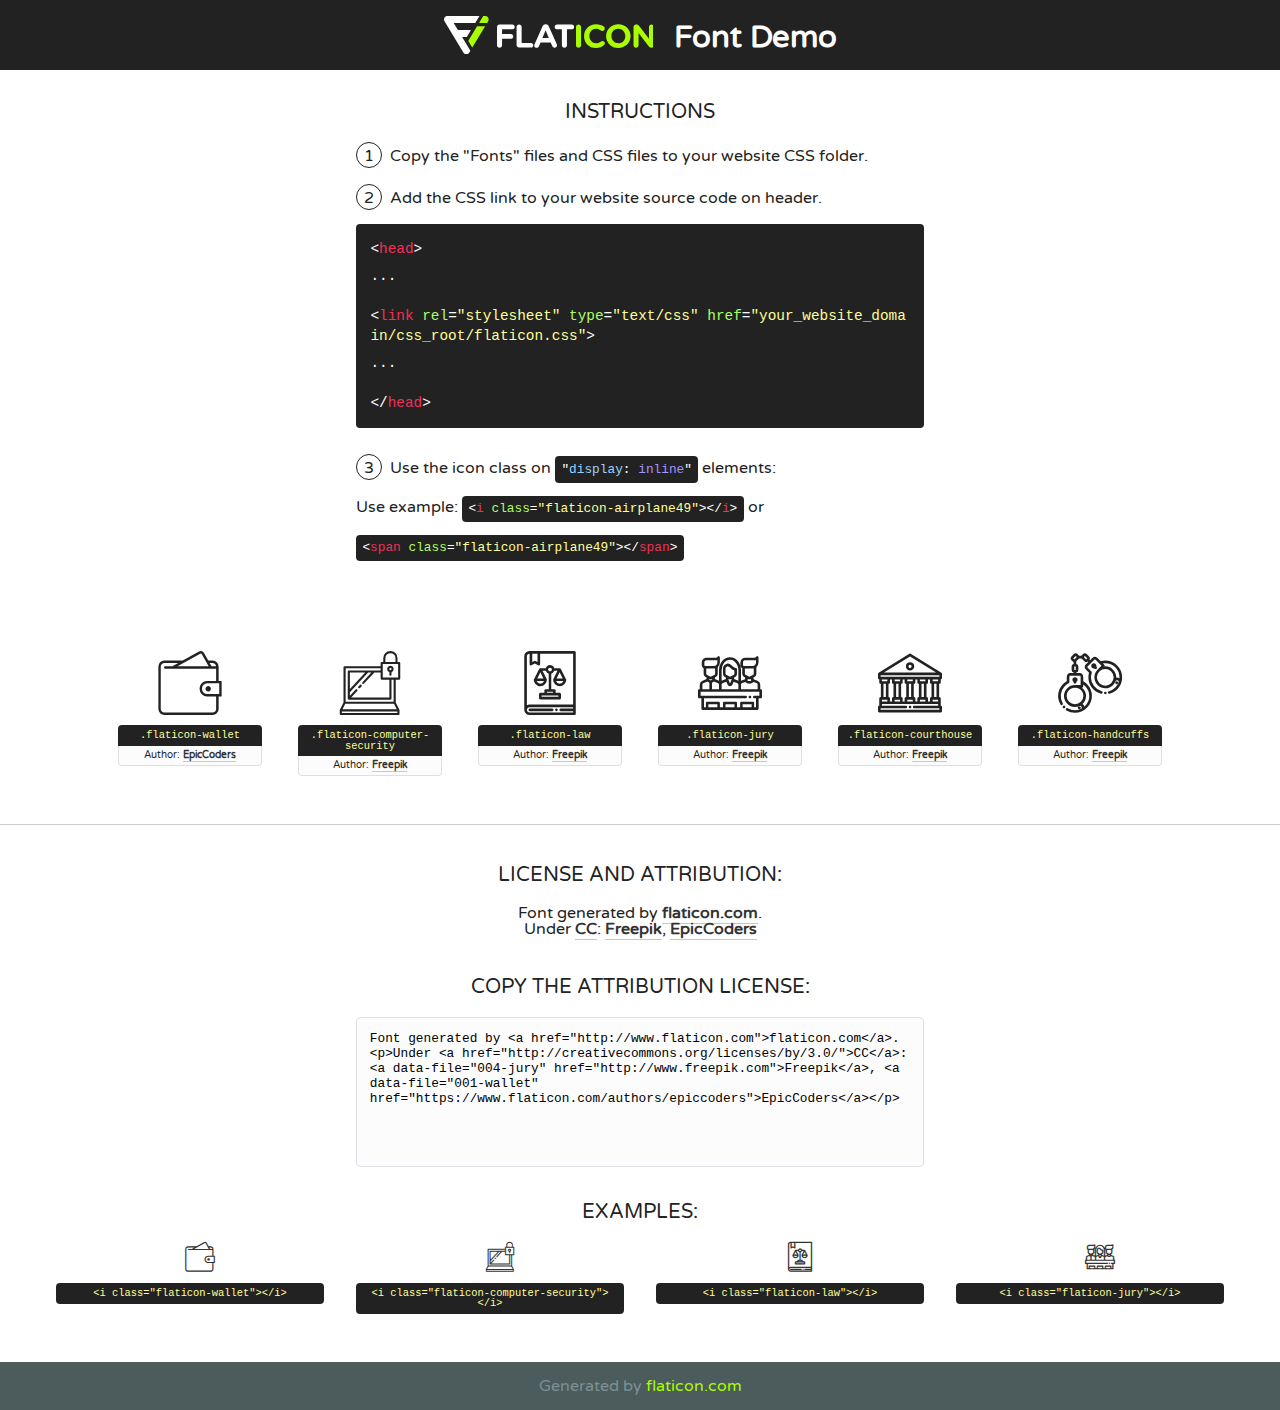
<file: fonts/law-icons/font/flaticon.html>
<!DOCTYPE html>
<!--
  Flaticon icon font: Flaticon
  Creation date: 13/09/2017 10:02
-->
<html>
<!DOCTYPE html>
<html>

<head>
    <title>Flaticon WebFont</title>
    <link href="http://fonts.googleapis.com/css?family=Varela+Round" rel="stylesheet" type="text/css" />
    <link rel="stylesheet" type="text/css" href="flaticon.css">
    <meta charset="UTF-8">
    <style>
    html, body, div, span, applet, object, iframe,
    h1, h2, h3, h4, h5, h6, p, blockquote, pre,
    a, abbr, acronym, address, big, cite, code,
    del, dfn, em, img, ins, kbd, q, s, samp,
    small, strike, strong, sub, sup, tt, var,
    b, u, i, center,
    dl, dt, dd, ol, ul, li,
    fieldset, form, label, legend,
    table, caption, tbody, tfoot, thead, tr, th, td,
    article, aside, canvas, details, embed, 
    figure, figcaption, footer, header, hgroup, 
    menu, nav, output, ruby, section, summary,
    time, mark, audio, video {
        margin: 0;
        padding: 0;
        border: 0;
        font-size: 100%;
        font: inherit;
        vertical-align: baseline;
    }
    /* HTML5 display-role reset for older browsers */
    article, aside, details, figcaption, figure, 
    footer, header, hgroup, menu, nav, section {
        display: block;
    }
    body {
        line-height: 1;
    }
    ol, ul {
        list-style: none;
    }
    blockquote, q {
        quotes: none;
    }
    blockquote:before, blockquote:after,
    q:before, q:after {
        content: '';
        content: none;
    }
    table {
        border-collapse: collapse;
        border-spacing: 0;
    }
    body {
        font-family: 'Varela Round', Helvetica, Arial, sans-serif;
        font-size: 16px;
        color: #222;
    }
    a {
        color: #333;
        border-bottom: 1px solid #a9fd00;
        font-weight: bold;
        text-decoration: none;
    }
    * {
        -moz-box-sizing: border-box;
        -webkit-box-sizing: border-box;
        box-sizing: border-box;
        margin: 0;
        padding: 0;
    }
    [class^="flaticon-"]:before, [class*=" flaticon-"]:before, [class^="flaticon-"]:after, [class*=" flaticon-"]:after {
        font-family: Flaticon;
        font-size: 30px;
        font-style: normal;
        margin-left: 20px;
        color: #333;
    }
    .wrapper {
        max-width: 600px;
        margin: auto;
        padding: 0 1em;
    }
    .title {
        font-size: 1.25em;
        text-align: center;
        margin-bottom: 1em;
        text-transform: uppercase;
    }
    header {
        text-align: center;
        background-color: #222;
        color: #fff;
        padding: 1em;
    }
    header .logo {
        width: 210px;
        height: 38px;
        display: inline-block;
        vertical-align: middle;
        margin-right: 1em;
        border: none;
    }
    header strong {
        font-size: 1.95em;
        font-weight: bold;
        vertical-align: middle;
        margin-top: 5px;
        display: inline-block;
    }
    .demo {
        margin: 2em auto;
        line-height: 1.25em;
    }
    .demo ul li {
        margin-bottom: 1em;
    }
    .demo ul li .num {
        color: #222;
        border-radius: 20px;
        display: inline-block;
        width: 26px;
        padding: 3px;
        height: 26px;
        text-align: center;
        margin-right: 0.5em;
        border: 1px solid #222;
    }
    .demo ul li code {
        background-color: #222;
        border-radius: 4px;
        padding: 0.25em 0.5em;
        display: inline-block;
        color: #fff;
        font-family: Consolas,Monaco,Lucida Console,Liberation Mono,DejaVu Sans Mono,Bitstream Vera Sans Mono,Courier New, monospace;
        font-weight: lighter;
        margin-top: 1em;
        font-size: 0.8em;
        word-break: break-all;
    }
    .demo ul li code.big {
        padding: 1em;
        font-size: 0.9em;
    }
    .demo ul li code .red {
        color: #EF3159;
    }
    .demo ul li code .green {
        color: #ACFF65;
    }
    .demo ul li code .yellow {
        color: #FFFF99;
    }
    .demo ul li code .blue {
        color: #99D3FF;
    }
    .demo ul li code .purple {
        color: #A295FF;
    }
    .demo ul li code .dots {
        margin-top: 0.5em;
        display: block;
    }
    #glyphs {
        border-bottom: 1px solid #ccc;
        padding: 2em 0;
        text-align: center;
    }
    .glyph {
        display: inline-block;
        width: 9em;
        margin: 1em;
        text-align: center;
        vertical-align: top;
        background: #FFF;
    }
    .glyph .glyph-icon {
        padding: 10px;
        display: block;
        font-family:"Flaticon";
        font-size: 64px;
        line-height: 1;
    }
    .glyph .glyph-icon:before {
        font-size: 64px;
        color: #222;
        margin-left: 0;
    }
    .class-name {
        font-size: 0.65em;
        background-color: #222;
        color: #fff;
        border-radius: 4px 4px 0 0;
        padding: 0.5em;
        color: #FFFF99;
        font-family: Consolas,Monaco,Lucida Console,Liberation Mono,DejaVu Sans Mono,Bitstream Vera Sans Mono,Courier New, monospace;
    }
    .author-name {
        font-size: 0.6em;
        background-color: #fcfcfd;
        border: 1px solid #DEDEE4;
        border-top: 0;
        border-radius: 0 0 4px 4px;
        padding: 0.5em;
    }
    .class-name:last-child {
        font-size: 10px;
        color:#888;
    }
    .class-name:last-child a {
        font-size: 10px;
        color:#555;
    }
    .class-name:last-child a:hover {
        color:#a9fd00;
    }
    .glyph > input {
        display: block;
        width: 100px;
        margin: 5px auto;
        text-align: center;
        font-size: 12px;
        cursor: text;
    }
    .glyph > input.icon-input {
        font-family:"Flaticon";
        font-size: 16px;
        margin-bottom: 10px;
    }
    .attribution .title {
        margin-top: 2em;
    }
    .attribution textarea {
        background-color: #fcfcfd;
        padding: 1em;
        border: none;
        box-shadow: none;
        border: 1px solid #DEDEE4;
        border-radius: 4px;
        resize: none;
        width: 100%;
        height: 150px;
        font-size: 0.8em;
        font-family: Consolas,Monaco,Lucida Console,Liberation Mono,DejaVu Sans Mono,Bitstream Vera Sans Mono,Courier New, monospace;
        -webkit-appearance: none;
    }
    .iconsuse {
        margin: 2em auto;
        text-align: center;
        max-width: 1200px;
    }
    .iconsuse:after {
        content: '';
        display: table;
        clear: both;
    }
    .iconsuse .image {
        float: left;
        width: 25%;
        padding: 0 1em;
    }
    .iconsuse .image p {
        margin-bottom: 1em;
    }
    .iconsuse .image span {
        display: block;
        font-size: 0.65em;
        background-color: #222;
        color: #fff;
        border-radius: 4px;
        padding: 0.5em;
        color: #FFFF99;
        margin-top: 1em;
        font-family: Consolas,Monaco,Lucida Console,Liberation Mono,DejaVu Sans Mono,Bitstream Vera Sans Mono,Courier New, monospace;
    }
    #footer {
        text-align: center;
        background-color: #4C5B5C;
        color: #7c9192;
        padding: 1em;
    }
    #footer a {
        border: none;
        color: #a9fd00;
        font-weight: normal;
    }
    @media (max-width: 960px) {
        .iconsuse .image {
            width: 50%;
        }
    }
    @media (max-width: 560px) {
        .iconsuse .image {
            width: 100%;
        }
    }
    </style>
</head>

<body class="characters-off">

    <header>
        <a href="http://www.flaticon.com" target="_blank" class="logo">
            <svg version="1.1" xmlns="http://www.w3.org/2000/svg" xmlns:xlink="http://www.w3.org/1999/xlink" xmlns:a="http://ns.adobe.com/AdobeSVGViewerExtensions/3.0/" viewBox="0 0 560.875 102.036" enable-background="new 0 0 560.875 102.036" xml:space="preserve">
                <defs>
                </defs>
                <g>
                    <g class="letters">
                        <path fill="#ffffff" d="M141.596,29.675c0-3.777,2.985-6.767,6.764-6.767h34.438c3.426,0,6.15,2.728,6.15,6.15
                        c0,3.43-2.724,6.149-6.15,6.149h-27.674v13.091h23.719c3.429,0,6.151,2.724,6.151,6.15c0,3.43-2.723,6.149-6.151,6.149h-23.719
                        v17.574c0,3.773-2.986,6.761-6.764,6.761c-3.779,0-6.764-2.989-6.764-6.761V29.675z"></path>
                        <path fill="#ffffff" d="M193.844,29.149c0-3.781,2.985-6.767,6.764-6.767c3.776,0,6.763,2.985,6.763,6.767v42.957h25.039
                        c3.426,0,6.149,2.726,6.149,6.153c0,3.425-2.723,6.15-6.149,6.15h-31.802c-3.779,0-6.764-2.986-6.764-6.768V29.149z"></path>
                        <path fill="#ffffff" d="M241.891,75.71l21.438-48.407c1.492-3.341,4.215-5.357,7.906-5.357h0.792
                        c3.686,0,6.323,2.017,7.815,5.357l21.439,48.407c0.436,0.967,0.701,1.845,0.701,2.723c0,3.602-2.809,6.501-6.414,6.501
                        c-3.161,0-5.269-1.845-6.499-4.655l-4.132-9.661h-27.059l-4.301,10.102c-1.144,2.631-3.426,4.214-6.237,4.214
                        c-3.517,0-6.24-2.81-6.24-6.325C241.1,77.64,241.451,76.677,241.891,75.71z M279.932,58.666l-8.521-20.297l-8.526,20.297H279.932
                        z"></path>
                        <path fill="#ffffff" d="M314.864,35.387H301.86c-3.429,0-6.239-2.813-6.239-6.238c0-3.429,2.811-6.24,6.239-6.24h39.533
                        c3.426,0,6.237,2.811,6.237,6.24c0,3.425-2.811,6.238-6.237,6.238h-13.001v42.785c0,3.773-2.99,6.761-6.764,6.761
                        c-3.779,0-6.764-2.989-6.764-6.761V35.387z"></path>
                        <path fill="#A9FD00" d="M352.615,29.149c0-3.781,2.985-6.767,6.767-6.767c3.774,0,6.761,2.985,6.761,6.767v49.024
                        c0,3.773-2.987,6.761-6.761,6.761c-3.781,0-6.767-2.989-6.767-6.761V29.149z"></path>
                        <path fill="#A9FD00" d="M374.132,53.836v-0.179c0-17.481,13.178-31.801,32.065-31.801c9.22,0,15.459,2.458,20.557,6.238
                        c1.402,1.054,2.637,2.985,2.637,5.357c0,3.692-2.985,6.59-6.681,6.59c-1.845,0-3.071-0.702-4.044-1.319
                        c-3.776-2.813-7.729-4.393-12.562-4.393c-10.364,0-17.831,8.611-17.831,19.154v0.173c0,10.542,7.291,19.329,17.831,19.329
                        c5.715,0,9.492-1.756,13.359-4.834c1.049-0.874,2.458-1.491,4.039-1.491c3.429,0,6.325,2.813,6.325,6.236
                        c0,2.106-1.056,3.78-2.282,4.834c-5.539,4.834-12.036,7.733-21.878,7.733C387.572,85.464,374.132,71.493,374.132,53.836z"></path>
                        <path fill="#A9FD00" d="M433.009,53.836v-0.179c0-17.481,13.79-31.801,32.766-31.801c18.981,0,32.592,14.143,32.592,31.628v0.173
                        c0,17.483-13.785,31.807-32.769,31.807C446.625,85.464,433.009,71.32,433.009,53.836z M484.224,53.836v-0.179
                        c0-10.539-7.725-19.326-18.626-19.326c-10.893,0-18.449,8.611-18.449,19.154v0.173c0,10.542,7.73,19.329,18.626,19.329
                        C476.676,72.986,484.224,64.378,484.224,53.836z"></path>
                        <path fill="#A9FD00" d="M506.233,29.321c0-3.774,2.99-6.763,6.767-6.763h1.401c3.252,0,5.183,1.583,7.029,3.953l26.093,34.265
                        V29.059c0-3.692,2.99-6.677,6.681-6.677c3.683,0,6.671,2.985,6.671,6.677v48.934c0,3.78-2.987,6.765-6.764,6.765h-0.436
                        c-3.257,0-5.188-1.581-7.034-3.953l-27.056-35.492v32.944c0,3.687-2.985,6.676-6.678,6.676c-3.683,0-6.673-2.989-6.673-6.676
                        V29.321z"></path>
                    </g>
                    <g class="insignia">
                        <path fill="#ffffff" d="M48.372,56.137h12.517l11.156-18.537H37.186L25.688,18.539h57.825L94.668,0H9.271
                        C5.925,0,2.842,1.801,1.198,4.716c-1.644,2.907-1.593,6.482,0.134,9.343l50.38,83.501c1.678,2.781,4.689,4.476,7.938,4.476
                        c3.246,0,6.257-1.695,7.935-4.476l2.898-4.804L48.372,56.137z"></path>
                        <g class="i">
                            <path fill="#A9FD00" d="M93.575,18.539h0.031v0.004l21.652,0.004l2.705-4.488c1.727-2.861,1.778-6.436,0.133-9.343
                            C116.454,1.801,113.371,0,110.026,0h-5.294L93.575,18.539z"></path>
                            <polygon fill="#A9FD00" points="88.291,27.356 64.725,66.486 75.519,84.404 109.942,27.356"></polygon>
                        </g>
                    </g>
                </g>
            </svg>
        </a>
        <strong>Font Demo</strong>
    </header>


    <section class="demo wrapper">

        <p class="title">Instructions</p>

        <ul>
            <li>
                <span class="num">1</span>Copy the "Fonts" files and CSS files to your website CSS folder.
            </li>
            <li>
                <span class="num">2</span>Add the CSS link to your website source code on header.
                <code class="big">
                    &lt;<span class="red">head</span>&gt;
                    <br/><span class="dots">...</span>
                    <br/>&lt;<span class="red">link</span> <span class="green">rel</span>=<span class="yellow">"stylesheet"</span> <span class="green">type</span>=<span class="yellow">"text/css"</span> <span class="green">href</span>=<span class="yellow">"your_website_domain/css_root/flaticon.css"</span>&gt;
                    <br/><span class="dots">...</span>
                    <br/>&lt;/<span class="red">head</span>&gt;
                </code>
            </li>

            <li>
                <p>
                    <span class="num">3</span>Use the icon class on <code>"<span class="blue">display</span>:<span class="purple"> inline</span>"</code> elements:
                    <br />
                    Use example: <code>&lt;<span class="red">i</span> <span class="green">class</span>=<span class="yellow">&quot;flaticon-airplane49&quot;</span>&gt;&lt;/<span class="red">i</span>&gt;</code> or <code>&lt;<span class="red">span</span> <span class="green">class</span>=<span class="yellow">&quot;flaticon-airplane49&quot;</span>&gt;&lt;/<span class="red">span</span>&gt;</code>
            </li>
        </ul>

    </section>




   <section id="glyphs">          
    
      
        <div class="glyph"><div class="glyph-icon flaticon-wallet"></div>
            <div class="class-name">.flaticon-wallet</div>
            <div class="author-name">Author: <a data-file="001-wallet" href="https://www.flaticon.com/authors/epiccoders">EpicCoders</a> </div> 
        </div>        
        
        <div class="glyph"><div class="glyph-icon flaticon-computer-security"></div>
            <div class="class-name">.flaticon-computer-security</div>
            <div class="author-name">Author: <a data-file="002-computer-security" href="http://www.freepik.com">Freepik</a> </div> 
        </div>        
        
        <div class="glyph"><div class="glyph-icon flaticon-law"></div>
            <div class="class-name">.flaticon-law</div>
            <div class="author-name">Author: <a data-file="003-law" href="http://www.freepik.com">Freepik</a> </div> 
        </div>        
        
        <div class="glyph"><div class="glyph-icon flaticon-jury"></div>
            <div class="class-name">.flaticon-jury</div>
            <div class="author-name">Author: <a data-file="004-jury" href="http://www.freepik.com">Freepik</a> </div> 
        </div>        
        
        <div class="glyph"><div class="glyph-icon flaticon-courthouse"></div>
            <div class="class-name">.flaticon-courthouse</div>
            <div class="author-name">Author: <a data-file="005-courthouse" href="http://www.freepik.com">Freepik</a> </div> 
        </div>        
        
        <div class="glyph"><div class="glyph-icon flaticon-handcuffs"></div>
            <div class="class-name">.flaticon-handcuffs</div>
            <div class="author-name">Author: <a data-file="006-handcuffs" href="http://www.freepik.com">Freepik</a> </div> 
        </div>        
        

    </section>



    <section class="attribution wrapper"   style="text-align:center;">

      <div class="title">License and attribution:</div><div class="attrDiv">Font generated by <a href="http://www.flaticon.com">flaticon.com</a>. <div><p>Under <a href="http://creativecommons.org/licenses/by/3.0/">CC</a>: <a data-file="004-jury" href="http://www.freepik.com">Freepik</a>, <a data-file="001-wallet" href="https://www.flaticon.com/authors/epiccoders">EpicCoders</a></p>  </div>
      </div>
      <div class="title">Copy the Attribution License:</div>

    <textarea onclick="this.focus();this.select();">Font generated by &lt;a href=&quot;http://www.flaticon.com&quot;&gt;flaticon.com&lt;/a&gt;. <p>Under <a href="http://creativecommons.org/licenses/by/3.0/">CC</a>: <a data-file="004-jury" href="http://www.freepik.com">Freepik</a>, <a data-file="001-wallet" href="https://www.flaticon.com/authors/epiccoders">EpicCoders</a></p>  
     </textarea>

    </section>

    <section class="iconsuse">

          <div class="title">Examples:</div>            
             
            <div class="image">
                <p>
                    <i class="glyph-icon flaticon-wallet"></i> 
                    <span>&lt;i class=&quot;flaticon-wallet&quot;&gt;&lt;/i&gt;</span>
                </p>
            </div>
            
            <div class="image">
                <p>
                    <i class="glyph-icon flaticon-computer-security"></i> 
                    <span>&lt;i class=&quot;flaticon-computer-security&quot;&gt;&lt;/i&gt;</span>
                </p>
            </div>
            
            <div class="image">
                <p>
                    <i class="glyph-icon flaticon-law"></i> 
                    <span>&lt;i class=&quot;flaticon-law&quot;&gt;&lt;/i&gt;</span>
                </p>
            </div>
            
            <div class="image">
                <p>
                    <i class="glyph-icon flaticon-jury"></i> 
                    <span>&lt;i class=&quot;flaticon-jury&quot;&gt;&lt;/i&gt;</span>
                </p>
            </div>
                       
        </div>
                            
    </section>

<div id="footer">
    <div>Generated by <a href="http://www.flaticon.com">flaticon.com</a>
    </div>
</div>



</body>
</html>
</file>
<file: fonts/law-icons/font/flaticon.css>
/*
  	Flaticon icon font: Flaticon
  	Creation date: 13/09/2017 10:02
  	*/

@font-face {
  font-family: "Flaticon";
  src: url("./Flaticon.eot");
  src: url("./Flaticon.eot?#iefix") format("embedded-opentype"),
       url("./Flaticon.woff") format("woff"),
       url("./Flaticon.ttf") format("truetype"),
       url("./Flaticon.svg#Flaticon") format("svg");
  font-weight: normal;
  font-style: normal;
}

@media screen and (-webkit-min-device-pixel-ratio:0) {
  @font-face {
    font-family: "Flaticon";
    src: url("./Flaticon.svg#Flaticon") format("svg");
  }
}

[class^="flaticon-"]:before, [class*=" flaticon-"]:before,
[class^="flaticon-"]:after, [class*=" flaticon-"]:after {   
  font-family: Flaticon;
        font-size: 20px;
font-style: normal;
margin-left: 20px;
}

.flaticon-wallet:before { content: "\f100"; }
.flaticon-computer-security:before { content: "\f101"; }
.flaticon-law:before { content: "\f102"; }
.flaticon-jury:before { content: "\f103"; }
.flaticon-courthouse:before { content: "\f104"; }
.flaticon-handcuffs:before { content: "\f105"; }
</file>
